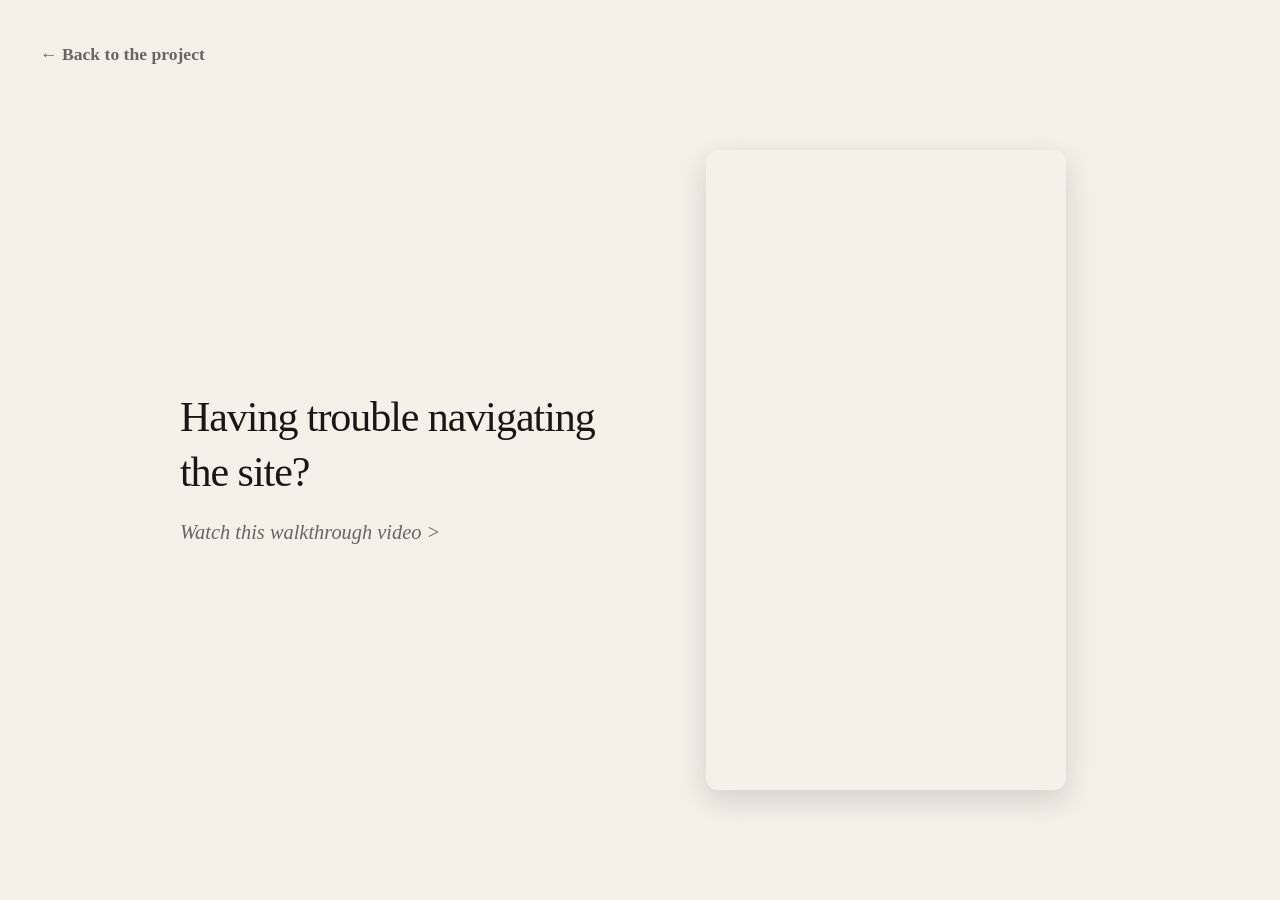
<file: help.html>
<!DOCTYPE html>
<html lang="en">
<head>
  <meta charset="UTF-8">
  <meta name="viewport" content="width=device-width, initial-scale=1.0">
  <title>Help - Site Navigation</title>
  <link rel="stylesheet" href="./css/style.css">
  
  <style>
    body {
      background: rgba(245, 240, 232, 1); /* Matches your main site background */
    }

    /* Navigation Back Button */
    .back-nav {
      position: absolute;
      top: 40px;
      left: 40px;
    }
    
    .back-nav a {
      text-decoration: none;
      color: var(--stone, #8B8278);
      font-weight: bold;
      font-size: 1.1rem;
      transition: color 0.2s ease;
    }

    .back-nav a:hover {
      color: var(--ink, #1a1614);
    }

    /* Grid Layout */
    .help-container {
      display: grid;
      grid-template-columns: 1fr 1fr;
      gap: clamp(40px, 5vw, 80px);
      align-items: center;
      min-height: 100vh;
      max-width: 1000px;
      margin: 0 auto;
      padding: 80px 40px 40px;
    }

    .help-text h1 {
      font-size: clamp(28px, 4vw, 42px);
      line-height: 1.3;
      margin-bottom: 16px;
    }

    .help-text span {
      font-size: 1.2em;
      color: var(--stone, #8B8278);
      font-style: italic;
    }

    /* Vertical video wrapper */
    .video-wrapper {
      position: relative;
      width: 100%;
      max-width: 360px;
      margin: 0 auto;
      aspect-ratio: 9 / 16;
      border-radius: 12px;
      overflow: hidden;
      box-shadow: 0 10px 30px rgba(26,22,20,0.15);
    }

    .video-wrapper iframe {
      position: absolute;
      top: 0;
      left: 0;
      width: 100%;
      height: 100%;
      border: none;
    }

    /* Mobile Responsive */
    @media (max-width: 768px) {
      .help-container {
        grid-template-columns: 1fr;
        text-align: center;
      }
      .back-nav {
        top: 20px;
        left: 20px;
      }
    }
  </style>
</head>
<body>

  <!-- Top Left Back Link -->
  <div class="back-nav">
    <a href="index.html">← Back to the project</a>
  </div>

  <!-- Main Content Grid -->
  <div class="help-container">
    <div class="help-text">
      <h1>Having trouble navigating the site?</h1>
      <span>Watch this walkthrough video &gt;</span>
    </div>

    <div class="video-wrapper">
      <iframe 
        src="https://www.youtube.com/embed/iMK645Aawq4" 
        title="Site Navigation Walkthrough" 
        allow="accelerometer; autoplay; clipboard-write; encrypted-media; gyroscope; picture-in-picture" 
        allowfullscreen>
      </iframe>
    </div>
  </div>

</body>
</html>
</file>
<file: css/style.css>
/* ═══════════════════════════════════════
   BM COLLECTION — STYLE.CSS
   Palette: warm parchment, ink, gold, terracotta
═══════════════════════════════════════ */

:root {
  --bg:         #F5F0E8;
  --bg-alt:     #EDE8DF;
  --ink:        #1A1614;
  --ink-mid:    rgba(26,22,20,0.55);
  --ink-dim:    rgba(26,22,20,0.25);
  --gold:       #B8860B;
  --gold-light: rgba(184,134,11,0.12);
  --terra:      #9B4A2A;   /* terracotta — non-British data */
  --terra-lt:   rgba(155,74,42,0.15);
  --stone:      #6B6560;   /* stone — muted text */
  --rule:       rgba(26,22,20,0.1);
  --pad:        clamp(28px, 7vw, 110px);
  --max:        1200px;
}

/* ── RESET ── */
*, *::before, *::after { margin:0; padding:0; box-sizing:border-box; }
html { scroll-behavior: smooth; }

body {
  background: var(--bg);
  color: var(--ink);
  font-family: 'Georgia', serif;
  font-size: 17px;
  line-height: 1.68;
  overflow-x: hidden;
}

/* ── TYPOGRAPHY ── */
h1 {
  font-size: clamp(36px, 6vw, 78px);
  font-weight: 400;
  line-height: 1.04;
  letter-spacing: -0.025em;
}

h2 {
  font-size: clamp(24px, 3.8vw, 46px);
  font-weight: 400;
  line-height: 1.1;
  letter-spacing: -0.015em;
  margin-bottom: 14px;
}

h1 em, h2 em {
  font-style: italic;
  color: var(--gold);
}

/* Muted, less-saturated link colour (softer than default browser blue) */
a { color: #5C7689; }
a:hover { color: var(--ink); }

.eyebrow {
  display: block;
  font-family: 'Courier New', monospace;
  font-size: 10px;
  letter-spacing: 0.28em;
  text-transform: uppercase;
  color: var(--gold);
  margin-bottom: 18px;
}

.lead {
  font-size: 16px;
  color: var(--stone);
  max-width: 56ch;
  margin-bottom: 40px;
  line-height: 1.72;
}

/* ── LAYOUT ── */
.section {
  padding: clamp(64px, 9vw, 112px) var(--pad);
  border-bottom: 1px solid var(--rule);
  position: relative;
}

.inner {
  max-width: var(--max);
  margin: 0 auto;
}

.two-col {
  display: grid;
  grid-template-columns: 1fr 1fr;
  gap: clamp(32px, 5vw, 72px);
  align-items: start;
}

@media (max-width: 720px) {
  .two-col { grid-template-columns: 1fr; gap: 32px; }
}

/* ── NAV ── */
nav {
  position: fixed;
  top: 0; left: 0; right: 0;
  z-index: 200;
  padding: 14px var(--pad);
  display: flex;
  justify-content: space-between;
  align-items: center;
  background: rgba(245,240,232,0.92);
  backdrop-filter: blur(10px);
  border-bottom: 1px solid var(--rule);
}

.nav-title {
  font-family: 'Courier New', monospace;
  font-size: 10px;
  letter-spacing: 0.2em;
  text-transform: uppercase;
  color: var(--gold);
}

.nav-links {
  display: flex;
  gap: 24px;
  list-style: none;
}

.nav-links a {
  font-family: 'Courier New', monospace;
  font-size: 10px;
  letter-spacing: 0.14em;
  text-transform: uppercase;
  color: var(--stone);
  text-decoration: none;
  transition: color 0.2s;
}

.nav-links a:hover { color: var(--ink); }

@media (max-width: 640px) {
  .nav-links { display: none; }
}

/* ── HERO ── */
#hero {
  min-height: 100vh;
  display: grid;
  grid-template-columns: 1fr 1fr;
  align-items: center;
  gap: clamp(32px, 5vw, 80px);
  padding: 100px var(--pad) clamp(64px, 9vw, 112px);
  border-bottom: 1px solid var(--rule);
}

@media (max-width: 720px) {
  #hero {
    grid-template-columns: 1fr;
    padding-top: 90px;
  }
  #hero .hero-building { order: -1; }
}

.hero-rule {
  width: 44px;
  height: 2px;
  background: var(--gold);
  margin: 28px 0;
}

.hero-stats {
  display: flex;
  gap: clamp(24px, 4vw, 56px);
  flex-wrap: wrap;
  margin-top: 40px;
}

.stat-num {
  font-size: clamp(30px, 3.8vw, 46px);
  font-weight: 400;
  letter-spacing: -0.025em;
  line-height: 1;
  color: var(--gold);
  margin-bottom: 4px;
}

.stat-lbl {
  font-family: 'Courier New', monospace;
  font-size: 10px;
  letter-spacing: 0.16em;
  text-transform: uppercase;
  color: var(--stone);
}

.hero-building {
  display: flex;
  flex-direction: column;
  align-items: center;
  padding-left: 5%;
}

.building-caption {
  font-family: 'Courier New', monospace;
  font-size: 10px;
  letter-spacing: 0.2em;
  text-transform: uppercase;
  color: var(--stone);
  margin-top: 16px;
  text-align: center;
}

.building-caption span { color: var(--ink); font-weight: 400; }

/* ── SCROLL HINT ── */
.scroll-hint {
  position: absolute;
  bottom: 32px;
  left: 50%;
  transform: translateX(-50%);
  font-family: 'Courier New', monospace;
  font-size: 10px;
  letter-spacing: 0.2em;
  text-transform: uppercase;
  color: var(--ink-dim);
  animation: bounce 2.2s ease-in-out infinite;
}

@keyframes bounce {
  0%, 100% { transform: translateX(-50%) translateY(0); }
  50%       { transform: translateX(-50%) translateY(7px); }
}

/* ── CALLOUT ── */
.callout {
  border-left: 3px solid var(--gold);
  padding: 18px 22px;
  background: var(--gold-light);
  margin: 32px auto;
  max-width: 64ch;
}

.callout p {
  font-size: 17px;
  font-style: italic;
  line-height: 1.6;
  color: var(--ink);
}

.callout small {
  display: block;
  font-family: 'Courier New', monospace;
  font-size: 9px;
  letter-spacing: 0.15em;
  text-transform: uppercase;
  color: var(--stone);
  margin-top: 9px;
  text-align: center;
}

/* ── PROVISIONAL BANNER ── */
.provisional {
  display: inline-block;
  font-family: 'Courier New', monospace;
  font-size: 9px;
  letter-spacing: 0.15em;
  text-transform: uppercase;
  color: var(--terra);
  border: 1px solid rgba(155,74,42,0.3);
  padding: 3px 10px;
  border-radius: 2px;
  margin-bottom: 20px;
}

/* ── TOGGLE ── */
.toggle-row {
  display: flex;
  align-items: center;
  justify-content: center;
  gap: 14px;
  margin-bottom: 24px;
  flex-wrap: wrap;
}

.t-lbl {
  font-family: 'Courier New', monospace;
  font-size: 11px;
  letter-spacing: 0.14em;
  text-transform: uppercase;
  color: var(--stone);
  cursor: pointer;
  transition: color 0.2s;
}

.t-lbl.active { color: var(--ink); }

.toggle-btn {
  width: 50px;
  height: 26px;
  background: rgba(26,22,20,0.1);
  border: 1px solid rgba(26,22,20,0.2);
  border-radius: 13px;
  cursor: pointer;
  position: relative;
  transition: background 0.3s, border-color 0.3s;
  flex-shrink: 0;
}

.toggle-btn.on {
  background: var(--gold-light);
  border-color: var(--gold);
}

.t-knob {
  width: 18px;
  height: 18px;
  background: var(--stone);
  border-radius: 50%;
  position: absolute;
  top: 3px; left: 3px;
  transition: transform 0.3s cubic-bezier(.34,1.56,.64,1), background 0.3s;
}

.toggle-btn.on .t-knob {
  transform: translateX(24px);
  background: var(--gold);
}

.pill {
  font-family: 'Courier New', monospace;
  font-size: 10px;
  letter-spacing: 0.1em;
  color: var(--stone);
  border: 1px solid var(--rule);
  padding: 4px 12px;
  border-radius: 2px;
}

/* ── DOT LEGEND ── */
.dot-legend {
  display: flex;
  flex-wrap: wrap;
  gap: 10px 22px;
  margin-top: 18px;
}

.dl-item {
  display: flex;
  align-items: center;
  gap: 8px;
}

.dl-dot {
  width: 8px;
  height: 8px;
  border-radius: 50%;
  flex-shrink: 0;
}

.dl-txt {
  font-family: 'Courier New', monospace;
  font-size: 10px;
  letter-spacing: 0.1em;
  text-transform: uppercase;
  color: var(--stone);
}

.dl-n {
  font-family: 'Courier New', monospace;
  font-size: 10px;
  color: var(--ink-dim);
}

/* ── SCROLLYTELLING ── */
.scrolly-section {
  padding-top: clamp(40px, 6vw, 72px);
  padding-bottom: 0;
}

.scrolly {
  position: relative;
  display: grid;
  grid-template-columns: 1fr 1fr;
  gap: clamp(24px, 4vw, 64px);
  max-width: var(--max);
  margin: 0 auto;
}

.scrolly-graphic {
  position: sticky;
  top: 0;
  height: 100vh;
  display: flex;
  align-items: center;
  justify-content: center;
}

.scrolly-graphic-inner { width: 100%; }

.scrolly-meta {
  display: flex;
  flex-wrap: wrap;
  align-items: center;
  gap: 12px;
  justify-content: center;
  margin-bottom: 12px;
  transform: translateY(-0.4cm);
}

.step {
  min-height: 90vh;
  display: flex;
  align-items: center;
}

/* Trailing room so the final step can scroll up to centre like the others */
.scrolly-steps { padding-bottom: 25vh; }

/* Nudge the final card down slightly */
.scrolly-steps .step:last-child .step-card { position: relative; top: 1cm; }

.step-card {
  width: 100%;
  max-width: 400px;
  min-height: 170px;
  display: flex;
  flex-direction: column;
  justify-content: center;
  background: rgba(245, 240, 232, 0.92);
  border: 1px solid var(--rule);
  border-left: 3px solid var(--gold);
  padding: 24px 28px;
  border-radius: 4px;
  box-shadow: 0 8px 30px rgba(26, 22, 20, 0.06);
  opacity: 0.3;
  transform: translateY(10px);
  transition: opacity 0.45s ease, transform 0.45s ease;
}

.step.is-active .step-card {
  opacity: 1;
  transform: translateY(0);
}

.step-card h3 {
  font-size: clamp(20px, 2.4vw, 28px);
  font-weight: 400;
  letter-spacing: -0.015em;
  margin-bottom: 10px;
}

.step-card p {
  font-size: 16px;
  color: var(--stone);
  line-height: 1.65;
}

@media (max-width: 720px) {
  .scrolly { grid-template-columns: 1fr; gap: 0; }
  .scrolly-graphic { height: 70vh; top: 0; }
  .step { min-height: 85vh; }
}

/* ── PANELS ── */
.panel-pair {
  display: grid;
  grid-template-columns: 1fr 1fr;
  gap: 2px;
  margin: 28px 0;
}

@media (max-width: 560px) {
  .panel-pair { grid-template-columns: 1fr; }
}

.panel {
  padding: 28px 22px;
  border: 1px solid var(--rule);
  background: var(--bg-alt);
}

.panel-lbl {
  font-family: 'Courier New', monospace;
  font-size: 10px;
  letter-spacing: 0.18em;
  text-transform: uppercase;
  color: var(--stone);
  margin-bottom: 10px;
}

.panel-num {
  font-size: clamp(30px, 4vw, 48px);
  font-weight: 400;
  letter-spacing: -0.03em;
  line-height: 1;
  margin-bottom: 10px;
}

.panel-note {
  font-size: 13px;
  font-style: italic;
  color: var(--stone);
  line-height: 1.55;
}

/* ── BIG PERCENT ── */
.big-pct {
  display: block;
  font-size: clamp(56px, 9vw, 104px);
  font-weight: 400;
  letter-spacing: -0.04em;
  line-height: 0.9;
  color: var(--gold);
  margin-bottom: 14px;
}

/* ── NATION GRID ── */
.nation-grid {
  display: grid;
  grid-template-columns: repeat(4, 1fr);
  gap: 2px;
  margin-top: 28px;
}

@media (max-width: 560px) {
  .nation-grid { grid-template-columns: repeat(2, 1fr); }
}

.nation-card {
  padding: 22px 16px;
  border: 1px solid var(--rule);
  background: var(--bg-alt);
}

.nc-name {
  font-family: 'Courier New', monospace;
  font-size: 10px;
  letter-spacing: 0.16em;
  text-transform: uppercase;
  color: var(--stone);
  margin-bottom: 10px;
}

.nc-num {
  font-size: clamp(22px, 3vw, 34px);
  font-weight: 400;
  line-height: 1;
  letter-spacing: -0.02em;
  margin-bottom: 5px;
}

.nc-pct {
  font-family: 'Courier New', monospace;
  font-size: 10px;
  color: var(--ink-dim);
}

/* ── HIGHLIGHTS GRID ── */
.highlights-intro {
  display: flex;
  align-items: center;
  justify-content: center;
  gap: 48px;
  margin-bottom: 40px;
}

.highlights-zero {
  font-size: clamp(48px, 8vw, 96px);
  font-weight: 400;
  letter-spacing: -0.04em;
  line-height: 1;
  color: var(--terra);
}

.highlights-zero-label {
  font-family: 'Courier New', monospace;
  font-size: 11px;
  letter-spacing: 0.18em;
  text-transform: uppercase;
  color: var(--stone);
  max-width: 22ch;
  line-height: 1.5;
  margin-top: 8px;
}

.highlights-counters {
  display: flex;
  flex-wrap: wrap;
  gap: 12px 28px;
  align-items: flex-end;
}

.counter-col {
  display: flex;
  flex-direction: column;
  align-items: center;
  gap: 4px;
  min-width: 48px;
}

.counter-num {
  font-size: clamp(36px, 6vw, 72px);
  font-weight: 400;
  letter-spacing: -0.04em;
  line-height: 1;
  color: var(--terra);
  transition: transform 0.2s ease, color 0.2s ease;
}

.counter-num.counter-bump {
  transform: scale(1.25);
  color: var(--ink);
}

.counter-lbl {
  font-family: 'Courier New', monospace;
  font-size: 10px;
  letter-spacing: 0.14em;
  text-transform: uppercase;
  color: var(--stone);
  white-space: nowrap;
}

.highlights-grid {
  display: grid;
  grid-template-columns: repeat(4, 1fr);
  gap: 2px;
  margin-top: 12px;
}

@media (max-width: 900px) {
  .highlights-grid { grid-template-columns: repeat(3, 1fr); }
}

@media (max-width: 560px) {
  .highlights-grid { grid-template-columns: repeat(2, 1fr); }
}

.highlight-card {
  position: relative;
  aspect-ratio: 3/4;
  overflow: hidden;
  background: var(--bg-alt);
}

/* Only the linked (contested) cards signal clickability */
a.highlight-card { cursor: pointer; }

.highlight-card img {
  width: 100%;
  height: 100%;
  object-fit: cover;
  display: block;
  filter: grayscale(20%);
  transition: transform 0.4s ease, filter 0.4s ease;
}

a.highlight-card:hover img {
  transform: scale(1.04);
  filter: grayscale(0%);
}

.highlight-overlay {
  position: absolute;
  bottom: 0; left: 0; right: 0;
  padding: 20px 14px 14px;
  background: linear-gradient(to top, rgba(26,22,20,0.88) 0%, transparent 100%);
  color: #F5F0E8;
  transition: opacity 0.3s;
}

.highlight-origin {
  font-family: 'Courier New', monospace;
  font-size: 9px;
  letter-spacing: 0.18em;
  text-transform: uppercase;
  color: rgba(245,240,232,0.9);
  margin-bottom: 4px;
}

.highlight-name {
  font-size: 13px;
  line-height: 1.3;
  font-weight: 400;
}

.highlight-contested {
  position: absolute;
  top: 10px;
  right: 10px;
  z-index: 2;
  background: var(--terra);
  color: #F5F0E8;
  font-family: 'Courier New', monospace;
  font-size: 8px;
  letter-spacing: 0.12em;
  text-transform: uppercase;
  padding: 3px 8px;
  border-radius: 1px;
}

/* ── TIMELINE ── */
.timeline-title {
  font-size: clamp(16px, 2.2vw, 24px);
  font-weight: 400;
  letter-spacing: -0.01em;
  margin-bottom: 14px;
  color: var(--ink);
  text-align: center;
}

.timeline-intro {
  font-size: 15px;
  color: var(--stone);
  font-style: italic;
  line-height: 1.65;
  max-width: 64ch;
  margin: 0 auto 36px;
}

.timeline {
  position: relative;
  max-width: 640px;
  margin: 0 auto 36px;
}

.timeline::before {
  content: '';
  position: absolute;
  left: 100px;
  top: 0; bottom: 0;
  width: 2px;
  background: var(--rule);
}

/* Gold progress spine that fills as you scroll through the timeline */
.timeline-progress {
  position: absolute;
  left: 100px;
  top: 0;
  width: 2px;
  height: 0;
  background: var(--gold);
}

.timeline-item {
  display: flex;
  gap: 40px;
  align-items: center;
  min-height: 42vh;
  position: relative;
  opacity: 0.25;
  transform: translateY(14px);
  transition: opacity 0.55s ease, transform 0.55s ease;
}

.timeline-item.is-active {
  opacity: 1;
  transform: translateY(0);
}

.timeline-year {
  font-family: 'Courier New', monospace;
  font-size: clamp(22px, 3vw, 38px);
  font-weight: 700;
  letter-spacing: 0.02em;
  color: var(--gold);
  width: 72px;
  flex-shrink: 0;
  text-align: right;
}

.timeline-item::after {
  content: '';
  position: absolute;
  left: 93px;
  top: 50%;
  width: 16px; height: 16px;
  border-radius: 50%;
  background: var(--ink-dim);
  border: 3px solid var(--bg);
  transform: translateY(-50%);
  transition: background 0.4s ease, transform 0.4s ease;
}

.timeline-item.is-active::after {
  background: var(--gold);
  transform: translateY(-50%) scale(1.35);
}

.timeline-event {
  font-size: clamp(16px, 2vw, 22px);
  color: var(--ink);
  line-height: 1.5;
  padding-left: 36px;
}

.timeline-body {
  font-size: 14px;
  color: var(--stone);
  
  line-height: 1.65;
  max-width: 64ch;
  margin: 0 auto 20px;
}

/* ── CONTESTED OBJECTS ── */
#contested > .inner {
  text-align: center;
}
#contested > .inner .lead {
  margin-left: auto;
  margin-right: auto;
}

.contested-section {
  padding: clamp(64px, 9vw, 112px) var(--pad);
  border-bottom: 1px solid var(--rule);
  background: var(--bg-alt);
}

.contested-object {
  display: grid;
  grid-template-columns: 1fr 1fr;
  gap: clamp(32px, 5vw, 72px);
  align-items: center;
  max-width: var(--max);
  margin: 0 auto;
}

@media (max-width: 720px) {
  .contested-object { grid-template-columns: 1fr; }
}

.contested-object.reverse { direction: rtl; }
.contested-object.reverse > * { direction: ltr; }

.contested-img-wrap {
  position: relative;
  aspect-ratio: 4/5;
  overflow: hidden;
}

.contested-img-wrap img {
  width: 100%;
  height: 100%;
  object-fit: cover;
  display: block;
  filter: grayscale(15%);
}

.contested-tag {
  position: absolute;
  top: 16px;
  left: 16px;
  background: var(--terra);
  color: #F5F0E8;
  font-family: 'Courier New', monospace;
  font-size: 9px;
  letter-spacing: 0.15em;
  text-transform: uppercase;
  padding: 5px 12px;
}

.contested-text {}

.contested-text .eyebrow { margin-bottom: 12px; }

.contested-text h2 { margin-bottom: 20px; }

/* ── Centred section headers (all except hero) ── */
.section .eyebrow,
.section h2,
.section .inner p,
.section .inner .lead {
  text-align: center;
  margin-left: auto;
  margin-right: auto;
}

#hero .eyebrow,
#hero h1,
#hero .lead,
#hero p {
  text-align: left;
}

#hero .lead,
#hero #hero-content > p {
  margin-bottom: 4px;
}

.fact-row {
  display: flex;
  gap: 6px;
  margin-bottom: 8px;
  font-size: 14px;
}

.fact-key {
  font-family: 'Courier New', monospace;
  font-size: 10px;
  letter-spacing: 0.12em;
  text-transform: uppercase;
  color: var(--stone);
  width: 80px;
  flex-shrink: 0;
  padding-top: 2px;
}

.fact-val { color: var(--ink); }

.quote-block {
  border-left: 3px solid var(--terra);
  padding: 16px 18px;
  background: var(--terra-lt);
  margin: 24px 0;
}

.quote-block p {
  font-size: 15px;
  font-style: italic;
  line-height: 1.6;
  color: var(--ink);
}

.quote-block cite {
  display: block;
  font-family: 'Courier New', monospace;
  font-size: 9px;
  letter-spacing: 0.15em;
  text-transform: uppercase;
  color: var(--stone);
  margin-top: 8px;
  font-style: normal;
}

/* ── METHOD GRID ── */
.method-grid {
  display: grid;
  grid-template-columns: repeat(3, 1fr);
  gap: 32px;
  margin-top: 32px;
}

@media (max-width: 640px) {
  .method-grid { grid-template-columns: 1fr; gap: 24px; }
}

.meth-n {
  font-family: 'Courier New', monospace;
  font-size: 10px;
  letter-spacing: 0.18em;
  color: var(--gold);
  margin-bottom: 8px;
}

.meth-t { font-size: 15px; font-weight: 400; margin-bottom: 6px; }

.meth-b {
  font-size: 13px;
  color: var(--stone);
  font-style: italic;
  line-height: 1.6;
}

/* ── CHART NOTE ── */
.chart-note {
  font-family: 'Courier New', monospace;
  font-size: 10px;
  letter-spacing: 0.08em;
  color: var(--stone);
  margin-top: 12px;
  text-align: center;
}

/* ── DIVIDER ── */
.divider {
  width: 100%;
  height: 1px;
  background: var(--rule);
  margin: 56px 0;
}

/* ── FOOTER ── */
footer {
  padding: 40px var(--pad);
  display: flex;
  justify-content: space-between;
  align-items: center;
  flex-wrap: wrap;
  gap: 12px;
  border-top: 1px solid var(--rule);
}

/* ─── INTRO ANIMATION OVERLAY ─── */
#intro-overlay {
  position: fixed;
  inset: 0;
  z-index: 1000;
  background: #F5F0E8;
  display: flex;
  flex-direction: column;
  align-items: center;
  justify-content: center;
}
#intro-svg {
  width: min(400px, 75vw);
  will-change: transform;
}
#intro-caption {
  font-family: 'Courier New', monospace;
  font-size: clamp(10px, 1.3vw, 13px);
  letter-spacing: 0.14em;
  color: rgba(26,22,20,0.4);
  margin-top: 24px;
  opacity: 0;
  transition: opacity 0.7s ease;
  text-transform: uppercase;
}

.hero-building {
  opacity: 0;
}
#hero-content {
  opacity: 0;
  transform: translateX(-20px);
  transition: opacity 0.8s ease, transform 0.8s ease;
}
#hero-content.visible {
  opacity: 1;
  transform: translateX(0);
}

.ft {
  font-family: 'Courier New', monospace;
  font-size: 10px;
  letter-spacing: 0.1em;
  color: var(--ink-dim);
}

/* ── TOOLTIP ── */
#dot-tip {
  position: fixed;
  background: var(--ink);
  color: var(--bg);
  padding: 10px 14px;
  pointer-events: none;
  display: none;
  z-index: 500;
  border-radius: 2px;
}

#dot-tip .dt-c {
  font-family: 'Courier New', monospace;
  font-size: 10px;
  letter-spacing: 0.14em;
  text-transform: uppercase;
  color: #C8A84B;
  margin-bottom: 3px;
}

#dot-tip .dt-n {
  font-size: 20px;
  line-height: 1;
  color: var(--bg);
}

#dot-tip .dt-l {
  font-family: 'Courier New', monospace;
  font-size: 9px;
  letter-spacing: 0.1em;
  text-transform: uppercase;
  color: rgba(245,240,232,0.5);
}

/* ── MAP TOOLTIP ── */
#map-tip {
  position: fixed;
  background: var(--ink);
  color: var(--bg);
  padding: 8px 12px;
  pointer-events: none;
  display: none;
  z-index: 500;
  border-radius: 2px;
  font-family: 'Courier New', monospace;
  font-size: 11px;
  letter-spacing: 0.06em;
  white-space: nowrap;
}

/* ── REVEAL ── */
.reveal {
  opacity: 0;
  transform: translateY(20px);
  transition: opacity 0.7s ease, transform 0.7s ease;
}

.reveal.vis {
  opacity: 1;
  transform: translateY(0);
}
/* ── INTERACTIVE FLIP CARDS ── */
.flip-card-grid {
  display: grid;
  grid-template-columns: repeat(auto-fit, minmax(280px, 1fr));
  gap: 32px;
  max-width: 850px;
  margin: 48px auto 0 auto;
}

.flip-card {
  background-color: transparent;
  aspect-ratio: 4 / 3;
  perspective: 1000px; /* Gives the 3D depth effect */
  cursor: pointer;
}

.flip-card-inner {
  position: relative;
  width: 100%;
  height: 100%;
  text-align: center;
  transition: transform 0.8s cubic-bezier(0.4, 0.2, 0.2, 1); /* Smooth rotation */
  transform-style: preserve-3d;
}

/* This class is added by Javascript when clicked */
.flip-card.is-flipped .flip-card-inner {
  transform: rotateY(180deg);
}

.flip-card-front, 
.flip-card-back {
  position: absolute;
  width: 100%;
  height: 100%;
  -webkit-backface-visibility: hidden; /* Hides the back for Safari */
  backface-visibility: hidden;
  border-radius: 12px; /* Soft edges */
  padding: 32px 24px;
  display: flex;
  flex-direction: column;
  justify-content: center;
  align-items: center;
  border: 1px solid var(--rule);
}

/* Front Design */
.flip-card-front {
  background-color: #6E8E9B;
}

.flip-card-front h3 {
  font-size: clamp(22px, 3vw, 28px);
  font-weight: 400;
  color: var(--bg);
  margin-bottom: 24px;
}

.flip-hint {
  font-family: 'Courier New', monospace;
  font-size: 10px;
  letter-spacing: 0.15em;
  text-transform: uppercase;
  color: var(--bg);
}

/* Back Design */
.flip-card-back {
  background-color: var(--ink); /* Dark parchment look */
  color: var(--bg);
  transform: rotateY(180deg);
  text-align: left;
}

.flip-card-back p {
  font-size: 15px;
  line-height: 1.6;
  margin: 0;
}
.highlights-counters {
  display: flex;
  flex-wrap: wrap;
  gap: 24px 48px;
  justify-content: center;
  align-items: flex-end;
  margin-bottom: 40px;
}
</file>
